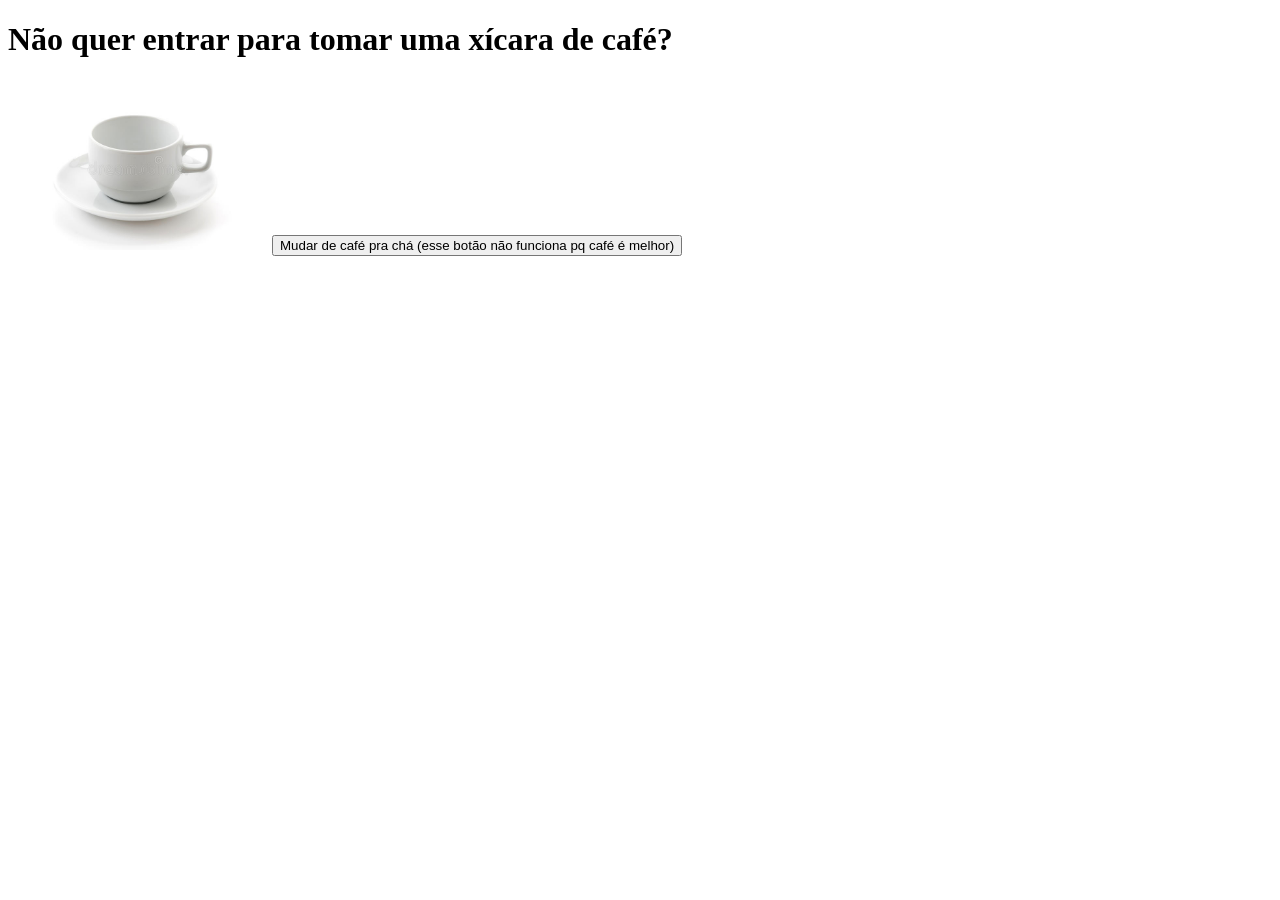
<file: index.html>
<!DOCTYPE html>
<html lang="en">

<head>
    <meta charset="UTF-8">
    <meta name="viewport" content="width=device-width, initial-scale=1.0">
    <title>Document</title>
</head>

<body>
    <h1></h1>
    <img id="imgXicara" src="xicara.jpg" alt="Xícara" onclick="changeImg()" style="height: 170px; width: 260px">
    <button>Mudar de café pra chá (esse botão não funciona pq café é melhor)</button>

    <script src="main.js"></script>
</body>

</html>
</file>
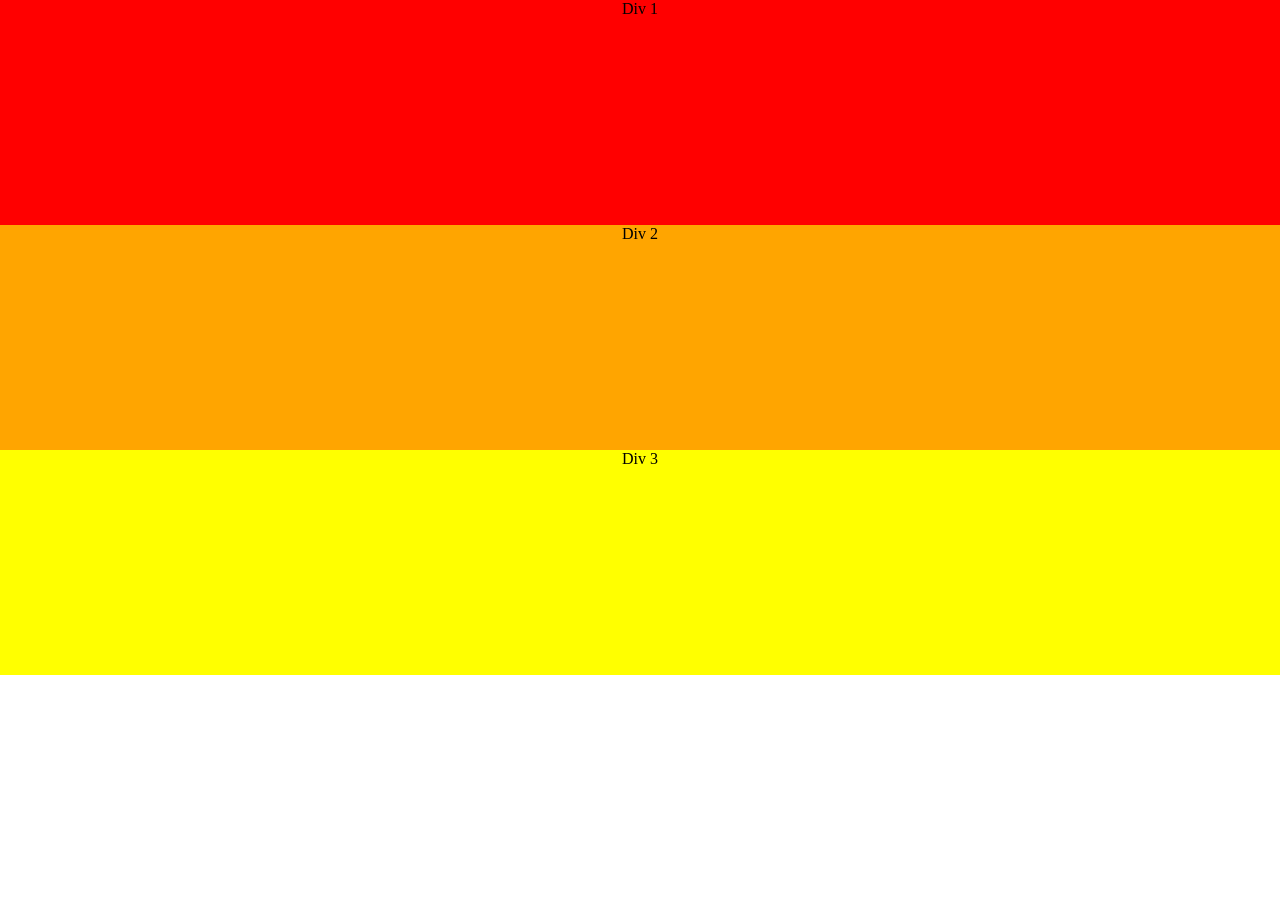
<file: desafio.html>
<!DOCTYPE html>
<html lang="en">

<head>
    <meta charset="UTF-8">
    <meta name="viewport" content="width=device-width, initial-scale=1.0">
    <title>Desafios</title>
    <style>
        body {
            margin: 0;
        }

        .layout {
            width: 100vw;
            height: 25vh;
            text-align: center;
        }

        #vermelhor {
            background-color: red;
        }

        #laranja {
            background-color: orange;
        }

        #amarelou {
            background-color: yellow;
        }
    </style>

</head>

<body>
        <div class="layout" id="vermelhor">
            Div 1
        </div>

        <div class="layout" id="laranja">
            Div 2
        </div>

        <div class="layout" id="amarelou">
            Div 3
        </div>
</body>

</html>
</file>
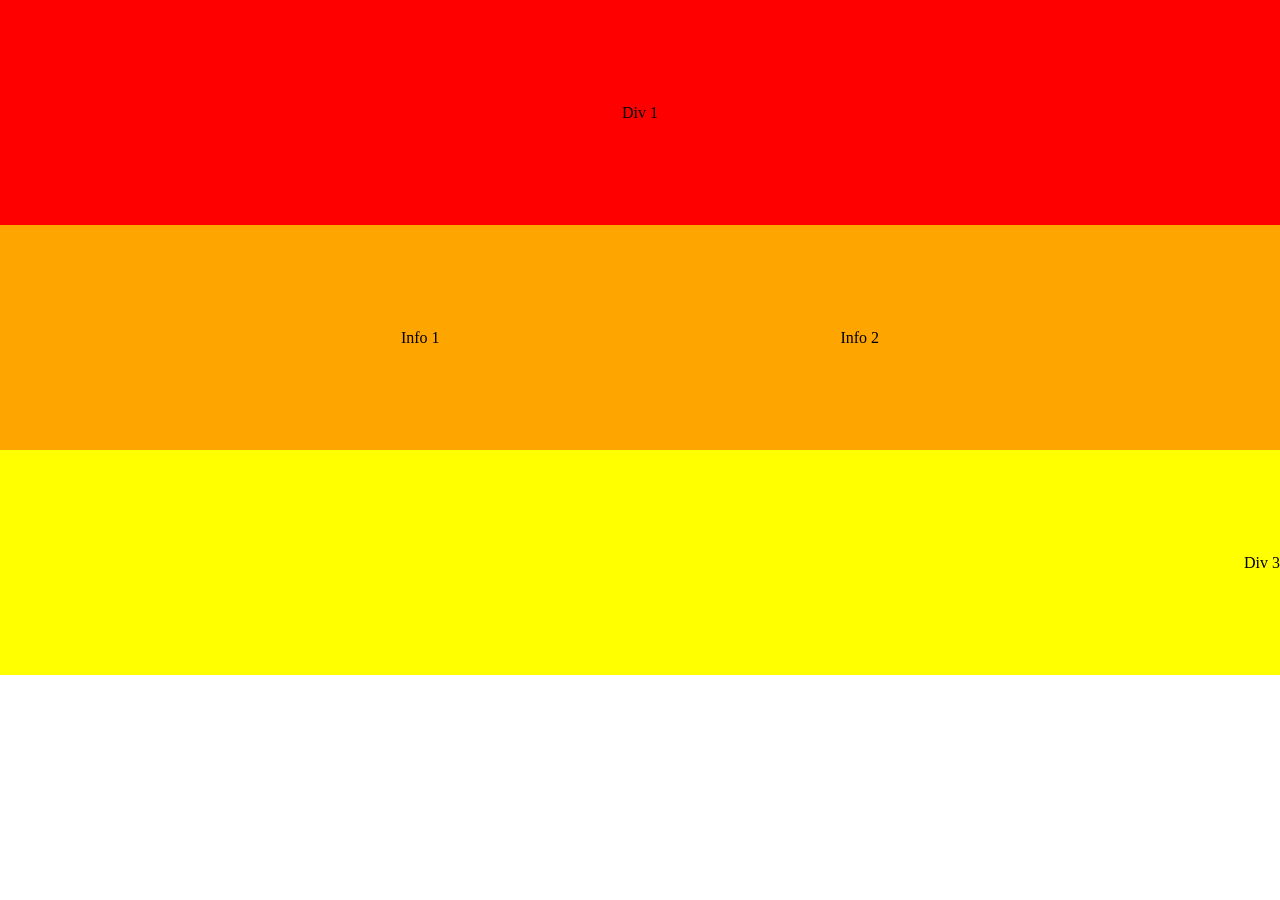
<file: desafio1.html>
<!DOCTYPE html>
<html lang="en">

<head>
    <meta charset="UTF-8">
    <meta name="viewport" content="width=device-width, initial-scale=1.0">
    <title>Desafios</title>
    <style>
        body {
            margin: 0;
        }

        .layout {
            width: 100vw;
            height: 25vh;
            display: flex;
            justify-content: center;
            align-items: center;
        }

        #vermelhor {
            background-color: red;
        }

        #laranja {
            background-color: orange;
            justify-content: space-evenly;
        }

        #amarelou {
            background-color: yellow;
            justify-content: flex-end;
        }
    </style>

</head>

<body>
        <div class="layout" id="vermelhor">
            Div 1
        </div>

        <div class="layout" id="laranja">
            <p>Info 1</p>
            <p>Info 2</p>
        </div>

        <div class="layout" id="amarelou">
            Div 3
        </div>
</body>

</html>
</file>
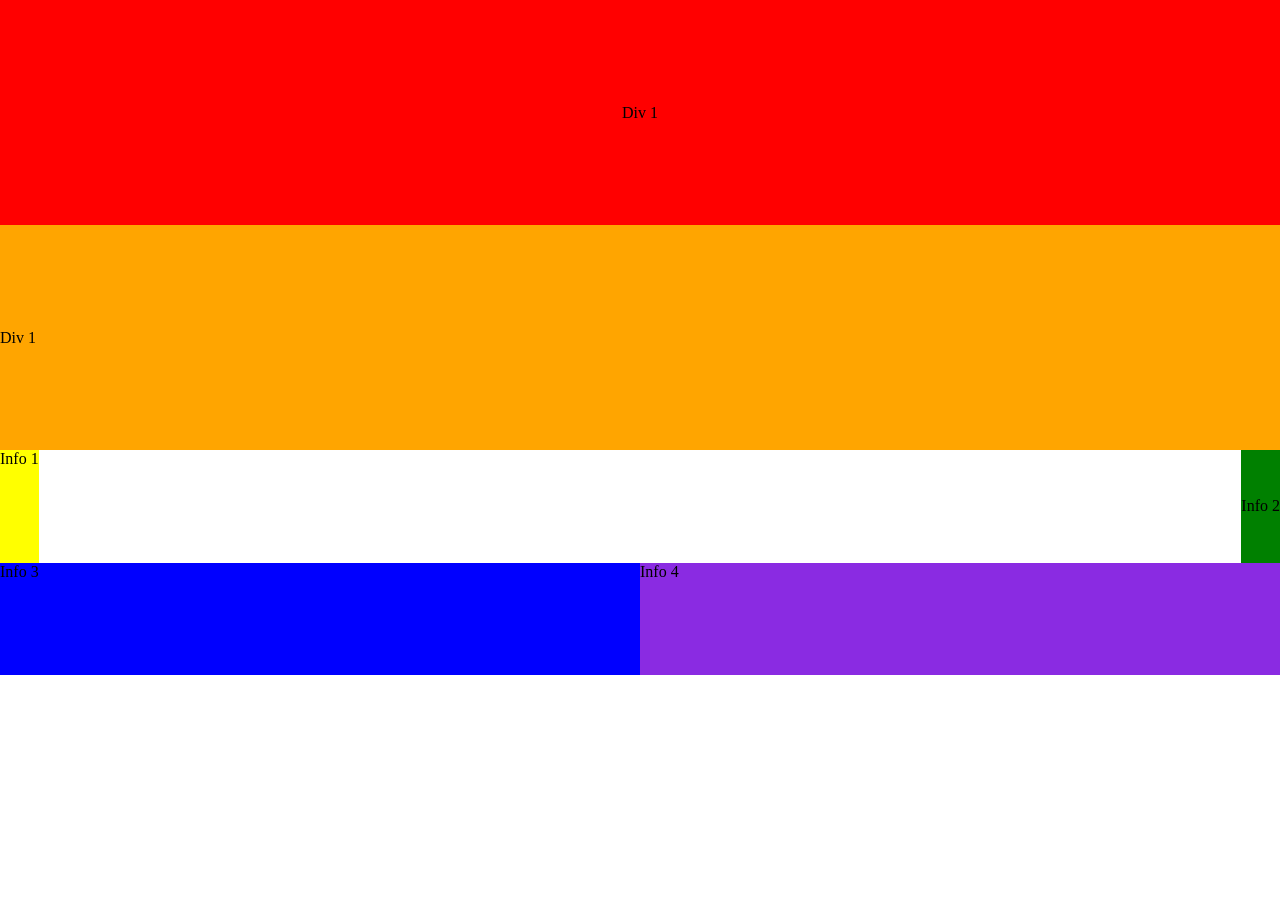
<file: desafio2.html>
<!DOCTYPE html>
<html lang="en">

<head>
    <meta charset="UTF-8">
    <meta name="viewport" content="width=device-width, initial-scale=1.0">
    <title>Desafio de flexbox</title>
    
    <style>
        body {
            margin: 0;
        }

        #vermelhor {
            background-color: red;
            width: 100vw;
            height: 25vh;
            display: flex;
            justify-content: center;
            align-items: center;
        }

        #laranja {
            background-color: orange;
            width: 100vw;
            height: 25vh;
            display: flex;
            align-items: center;
        }

        #amareloverde {
            display: flex;
            justify-content: space-between;
            height: 12.5vh;
        }

        #amarelou {
            background-color: yellow;
        }

        #verdeperto {
            background-color: green;
            display: flex;
            align-items: center;
        }

        #azulroxo {
            display: flex;
            height: 12.5vh;
        }

        #azul {
            background-color: blue;
            width: 50vw;
        }

        #roxo {
            background-color: blueviolet;
            width: 50vw;
        }
    </style>

</head>

<body>
    <div id="vermelhor">
        Div 1
    </div>

    <div id="laranja">
        Div 1
    </div>

    <div id="amareloverde">
        <div id="amarelou">
            Info 1
        </div>

        <div id="verdeperto">
            Info 2
        </div>
    </div>

    <div id="azulroxo">
        <div id="azul">
            Info 3
        </div>

        <div id="roxo">
            Info 4
        </div>
    </div>
</body>

</html>
</file>
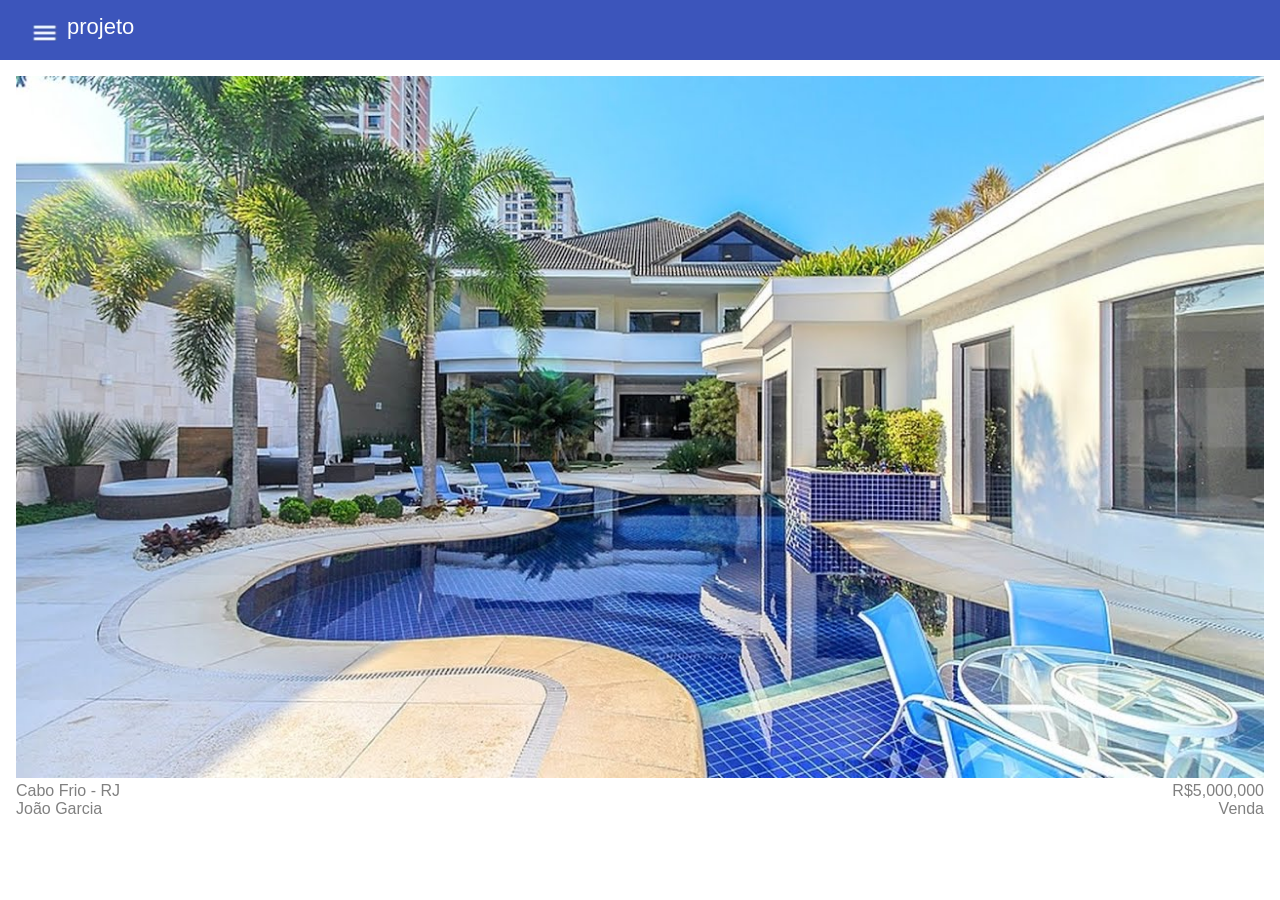
<file: desafio3.html>
<!DOCTYPE html>
<html lang="en">

<head>
    <meta charset="UTF-8">
    <meta name="viewport" content="width=device-width, initial-scale=1.0">
    <link rel="stylesheet" href="styledesafio3.css">
    <title>Document</title>
</head>

<body>
    <header>
        <img id="imagem-menu" src="menu.png" alt="Icone de menu">
        <h1> projeto </h1>
    </header>

    <div class="container">
        <img id="imagem-mansao" src="mansao.jpg" alt="Foto da mansão à venda">

        <div id="div-cp">
            <div id="cabo-frio">
                Cabo Frio - RJ
            </div>

            <div id="preco">R$5,000,000</div>
        </div>

        <div id="div-vv">
            <div id="vendedor">
                João Garcia
            </div>

            <div id="venda">
                Venda
            </div>
        </div>
    </div>
</body>

</html>
</file>
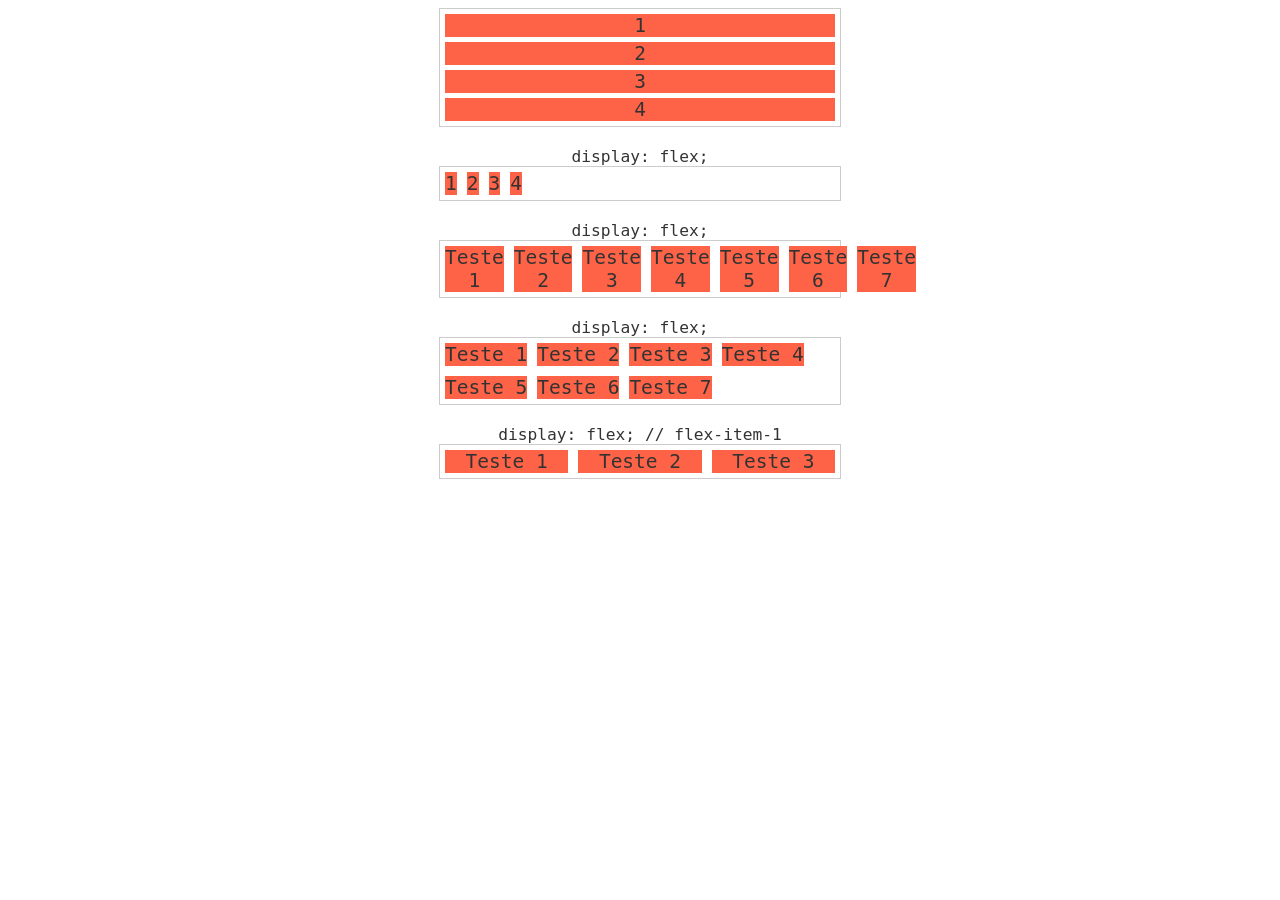
<file: displayflex.html>
<!DOCTYPE html>
<html lang="en">
<head>
    <meta charset="UTF-8">
    <meta name="viewport" content="width=device-width, initial-scale=1.0">
    <title>Teste de display</title>
    <link rel="stylesheet" href="styleflex.css">
</head>
<body>
    
<section class="container">
	<div class="item">1</div>
	<div class="item">2</div>
	<div class="item">3</div>
	<div class="item">4</div>
</section>

<h1>display: flex;</h1>
<section class="container flex">
	<div class="item">1</div>
	<div class="item">2</div>
	<div class="item">3</div>
	<div class="item">4</div>
</section>

<h1>display: flex;</h1>
<section class="container flex">
	<div class="item">Teste 1</div>
	<div class="item">Teste 2</div>
	<div class="item">Teste 3</div>
	<div class="item">Teste 4</div>
	<div class="item">Teste 5</div>
	<div class="item">Teste 6</div>
	<div class="item">Teste 7</div>
</section>

<h1>display: flex;</h1>
<section class="container flex wrappar">
	<div class="item">Teste 1</div>
	<div class="item">Teste 2</div>
	<div class="item">Teste 3</div>
	<div class="item">Teste 4</div>
	<div class="item">Teste 5</div>
	<div class="item">Teste 6</div>
	<div class="item">Teste 7</div>
</section>

<h1>display: flex; // flex-item-1</h1>
<section class="container flex">
	<div class="item flex-item-1">Teste 1</div>
	<div class="item flex-item-1">Teste 2</div>
	<div class="item flex-item-1">Teste 3</div>
</section>
</body>
</html>
</file>
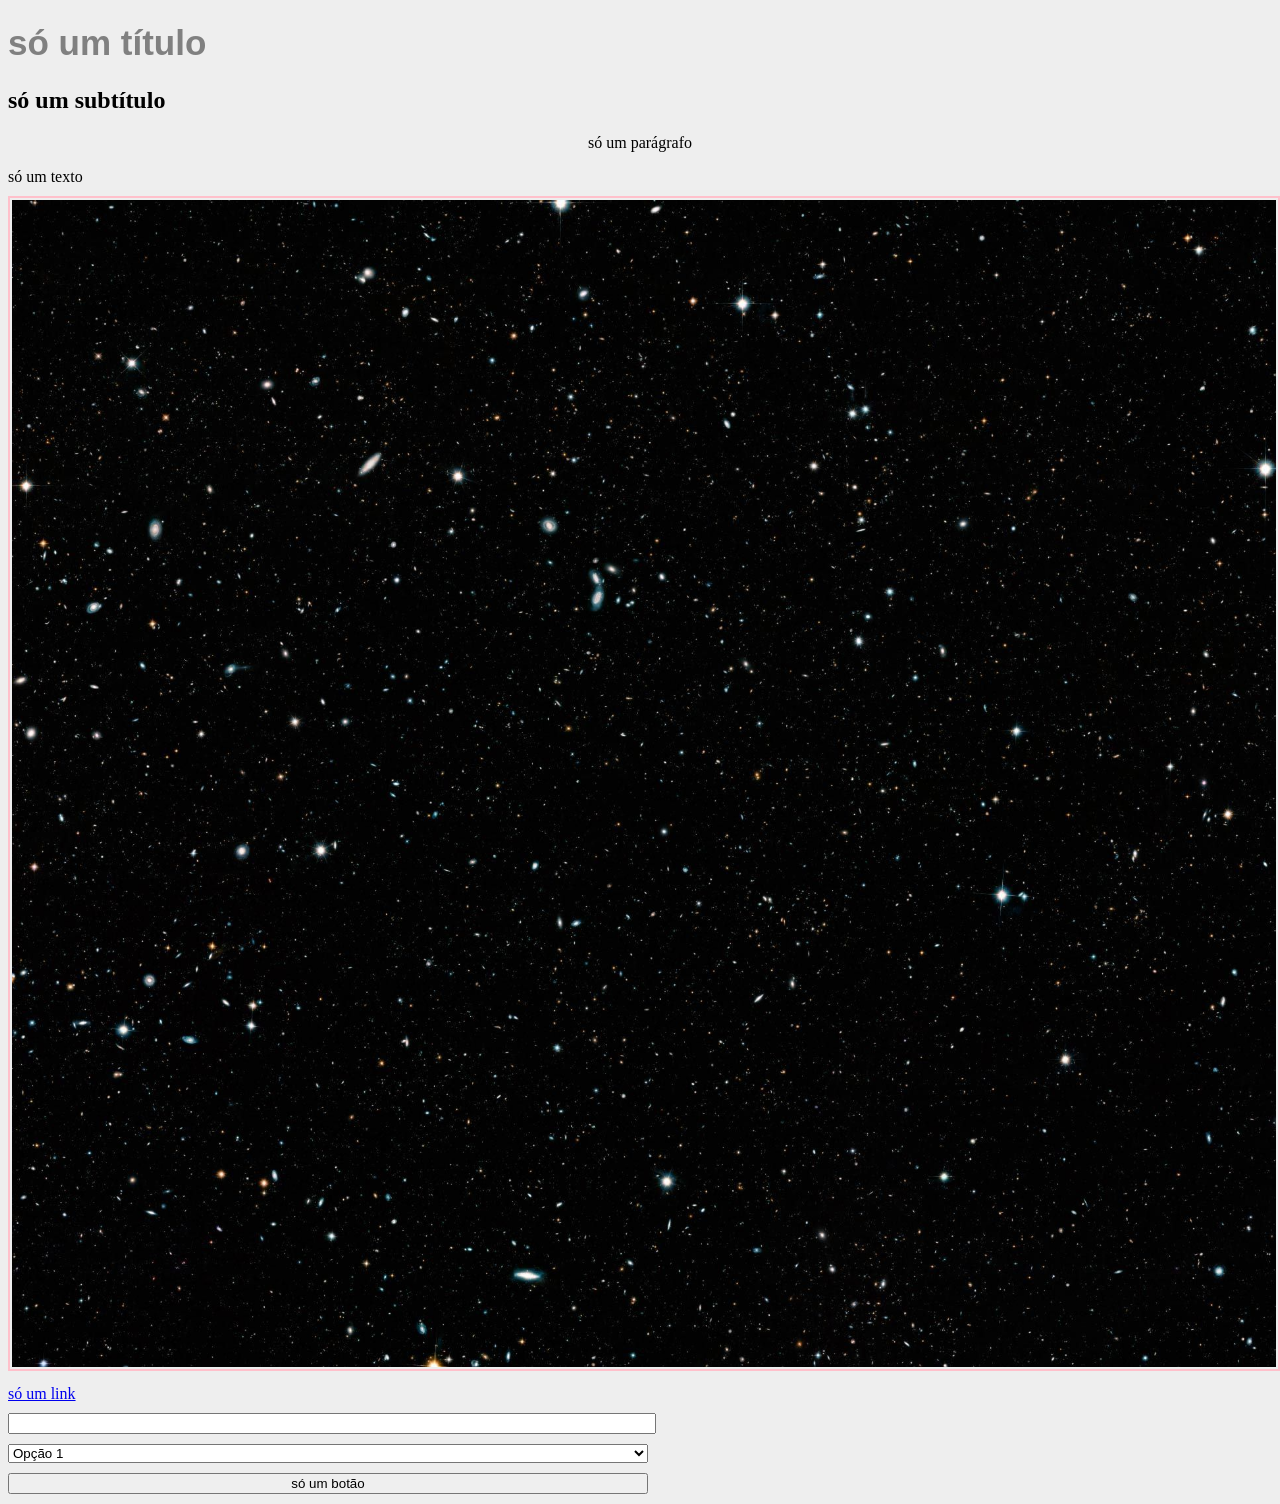
<file: exemplo1.html>
<!DOCTYPE html>
<html lang="pt-br">

<head>
    <meta charset="UTF-8">
    <meta name="viewport" content="width=device-width, initial-scale=1.0">
    <title>Olá, mundo!</title>

    <script>
        let a = "carro";
        var b = 1;
        const c = "casa";

        function clickNoBotao() {
            alert("Olá, mundo!");
        }

        function atualizacaoTexto() {
            let input = document.getElementById("meuInput");
            let p = document.getElementById("para");
            p.textContent = input.value;

            console.log("Oi");
        }
    </script>

    <style>
        body {
            background-color: #eeeeee;
        }

        h1 {
            color: grey;
            font-size: 35px;
            font-family: 'Segoe UI', Tahoma, Geneva, Verdana, sans-serif;
        }

        p {
            text-align: center;
        }

        img {
            max-width: 100%;
            border: solid 2px pink;
            padding: 2px;
        }

        .margem-minima {
            margin-top: 10px;
            margin-bottom: 10px;
        }

        .margem-minima input,
        .margem-minima select,
        .margem-minima button {
            width: 50vw;
        }
    </style>

</head>

<body>
    <div>
        <h1>só um título</h1>
        <h2>só um subtítulo</h2>
        <p id="para">só um parágrafo</p>
        <span>só um texto</span>
    </div>

    <div class="margem-minima">
        <img src="lalala.png" />
    </div>

    <div class="margem-minima">
        <a href="https://www.google.com.br/">só um link</a>
    </div>

    <div class="margem-minima">
        <input id="meuInput" type="text" oninput="atualizacaoTexto()">
    </div>

    <div class="margem-minima">
        <select>
            <option> Opção 1 </option>
            <option> Opção 2 </option>
            <option> Opção 3 </option>
        </select>
    </div>

    <div class="margem-minima">
        <button onclick="clickNoBotao()">só um botão</button>
    </div>

</body>

</html>
</file>
<file: styledesafio3.css>
body {
    font-family: 'Segoe UI', Tahoma, Geneva, Verdana, sans-serif;
    margin: 0;
}

header {
    padding: 14px;
    padding-bottom: 17px;
    display: flex;
    background-color: #3c55bb;
    color: white;
}

h1 {
    padding-left: 9px;
    margin: 0;
    font-weight: 500;
    font-size: 22px;
}

#imagem-menu {
    width: auto;
    height: auto;
    max-width: 10%;
    max-height: 10%;
    display: flex;
    align-self: center;
    padding-left: 18px;
    padding-top: 9px;
}

.container {
    margin: 16px;
}

#imagem-mansao {
    width: 100%;
}

#div-cp, #div-vv {
    font-weight: 500;
    color: grey;
    display: flex;
    justify-content: space-between;
}
</file>
<file: styleflex.css>
.flex {
    display: flex;
}

.wrappar {
    flex-wrap: wrap;
}

.flex-item-1 {
    flex: 1;
}

.item {
    margin: 5px;
    background: tomato;
    text-align: center;
    font-size: 1.5em;
}

.container {
    max-width: 400px;
    margin: 0 auto;
    border: 1px solid #ccc;
}

h1 {
    text-align: center;
    margin: 20px 0 0 0;
    font-size: 1.25em;
    font-weight: normal;
}

body {
	font-family: monospace;
	color: #333;
}
</file>
